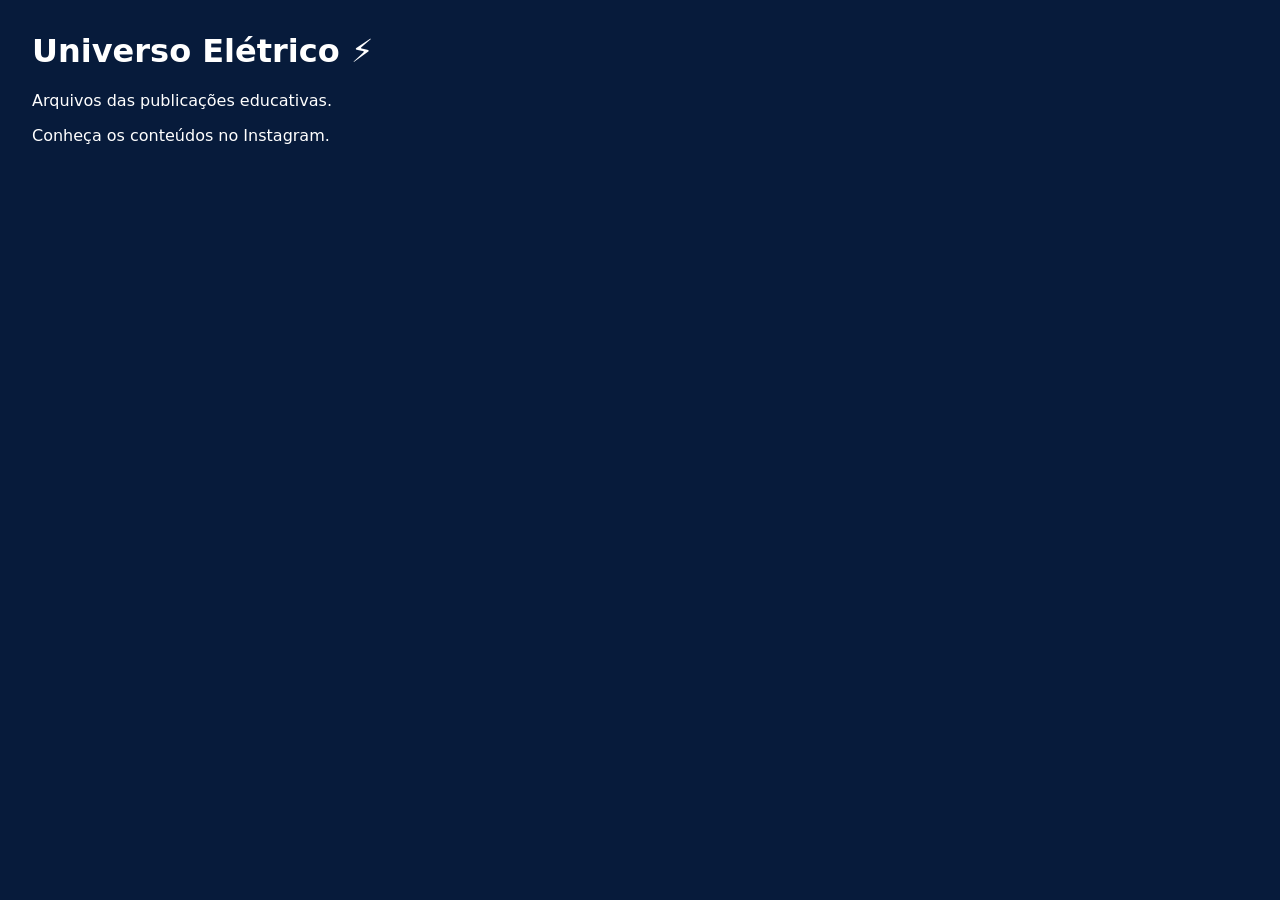
<file: docs/index.html>
<!doctype html><html lang="pt-BR"><head><meta charset="utf-8"><title>Universo Elétrico - Arquivos públicos</title><meta name="viewport" content="width=device-width,initial-scale=1"></head><body style="font-family:system-ui;background:#071B3B;color:white;margin:2rem"><h1>Universo Elétrico ⚡</h1><p>Arquivos das publicações educativas.</p><p>Conheça os conteúdos no Instagram.</p></body></html>
</file>
